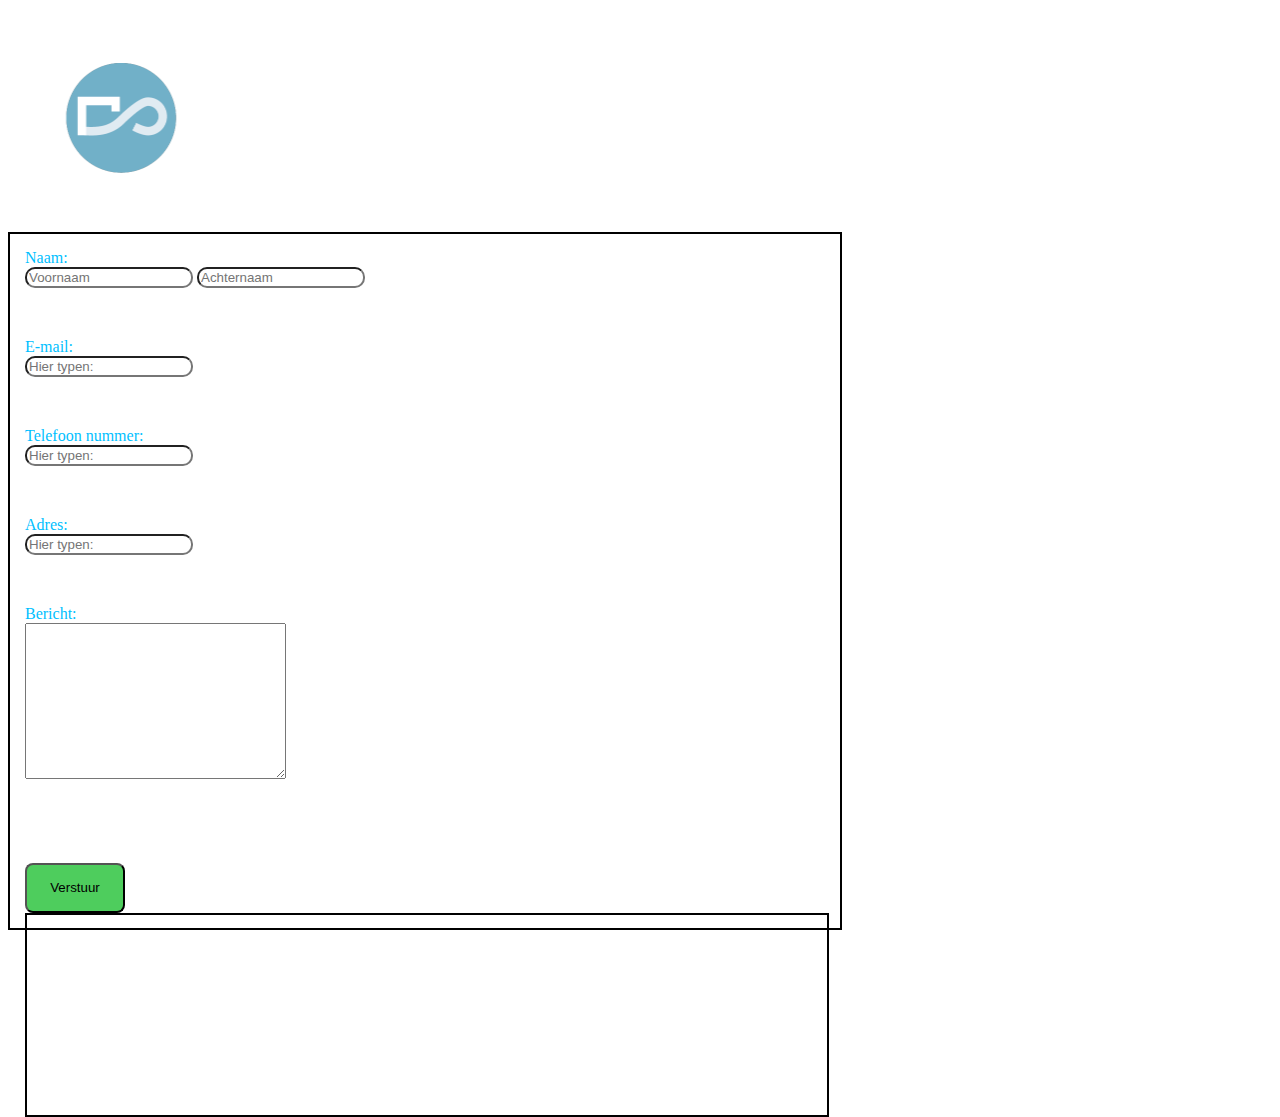
<file: forms.html>
<!DOCTYPE html>
<html lang="en">
<head>
    <meta charset="UTF-8">
    <meta name="viewport" content="width=device-width, initial-scale=1.0">
    <title>Document</title>
    <Link rel= "stylesheet" href="styles/formshard.css">
</head>
<body>
 <header>
    <Nav class="navbarforms">
        <img src="assets/logo_spatwater.png" alt="logo van spatwater bedrijf">
      </Nav>
      
 </header>


 <main>
<section class="mainpart">
<!-- <section class="demain">   -->
  

    <p>Naam:</p>
    <Input type="text" placeholder="Voornaam"> <input type="text" placeholder="Achternaam">
        
        
        <label for="email">
            <p>E-mail:</p>
            <input type="email" placeholder="Hier typen:" id="email">
        </label>

       <label for="tel">
       <p>Telefoon nummer:</p>
        <input type="tel" placeholder="Hier typen:" id="tel">
        </label> 


       <label for="text">
        <p>Adres:</p>
        <input type="text" placeholder="Hier typen:" id="text">
       </label>


        <label for="text 2">
        <p>Bericht:</p>
        <textarea name="Bericht:" id="text 2" cols="30" rows="10"></textarea>
        </label>
        
       
        <Button class="push" type="submit">Verstuur</Button>


    </Form>

    <div class="regentonvol">
        <div class="watereffectvol"></div>
    </div>

</section>  
</section>
</main>


 <script src="2de.js"></script>
</body>
</html>
</file>
<file: styles/formshard.css>
:root{
    --primaire:  #4ecd5d;
    --secundaire: rgb(0, 191, 255);
    --third: capitalize;
    --primairebuttons: 10px;
    --secundairebuttons: 8px;



}

*{
--box-sizing: border-box;
--margin: 0;
--padding: 0;


}

/* html{
    
} */

/* body{} */


.navbarforms img {
    transform: scale(0.5);
  }
  
 

.mainpart{
    --background-color: rgb(251, 251, 253);
    margin: var(--margin);
    width: 800px;
    border: 2px solid black;
    padding: 15px;
   font-style: var(--third);
}
/* 
.demain{
    background-color: rgb(251, 251, 253);
    margin: var(--margin);
    width: 800px;
    border: 2px solid black;
    padding: 15px;
   font-style: var(--third);
} */


.test{
 visibility: hidden;
}

.mainpart input, .demain input{
        margin-bottom: 50px;

    }
    
    
p{
        margin: 0;
        color: var(--primaire)
    }


p, input{
    
    border-radius: var(--primairebuttons);
    width: 20%;
    justify-content: center;
    color:var(--secundaire)

}

.push{
    background-color: var(--primaire);
    display: flex;
    margin-top: 10%;
    padding-top: 15px;
    height: 50px;
    width: 100px;
    border-radius: var(--secundairebuttons);
    text-align: center;
    justify-content: center;
    vertical-align: center;
} 




.regentonvol{
  position: absolute;
  width: 800px;
  height: 200px;
  border: 2px solid #000;
  overflow: hidden;
  
}

.watereffectvol {
  position: absolute;
  bottom: 0;
  left: 0;
  width: 100%;
  height: 0;
  background-color: blue; 
  overflow: hidden;
  animation: loopwater 9s infinite; 
}


@keyframes loopwater {
  0% {
    height: 0;
  }
  100% {
    height: 100%; 
  }
}

.verstopt{
    display: none;
}
</file>
